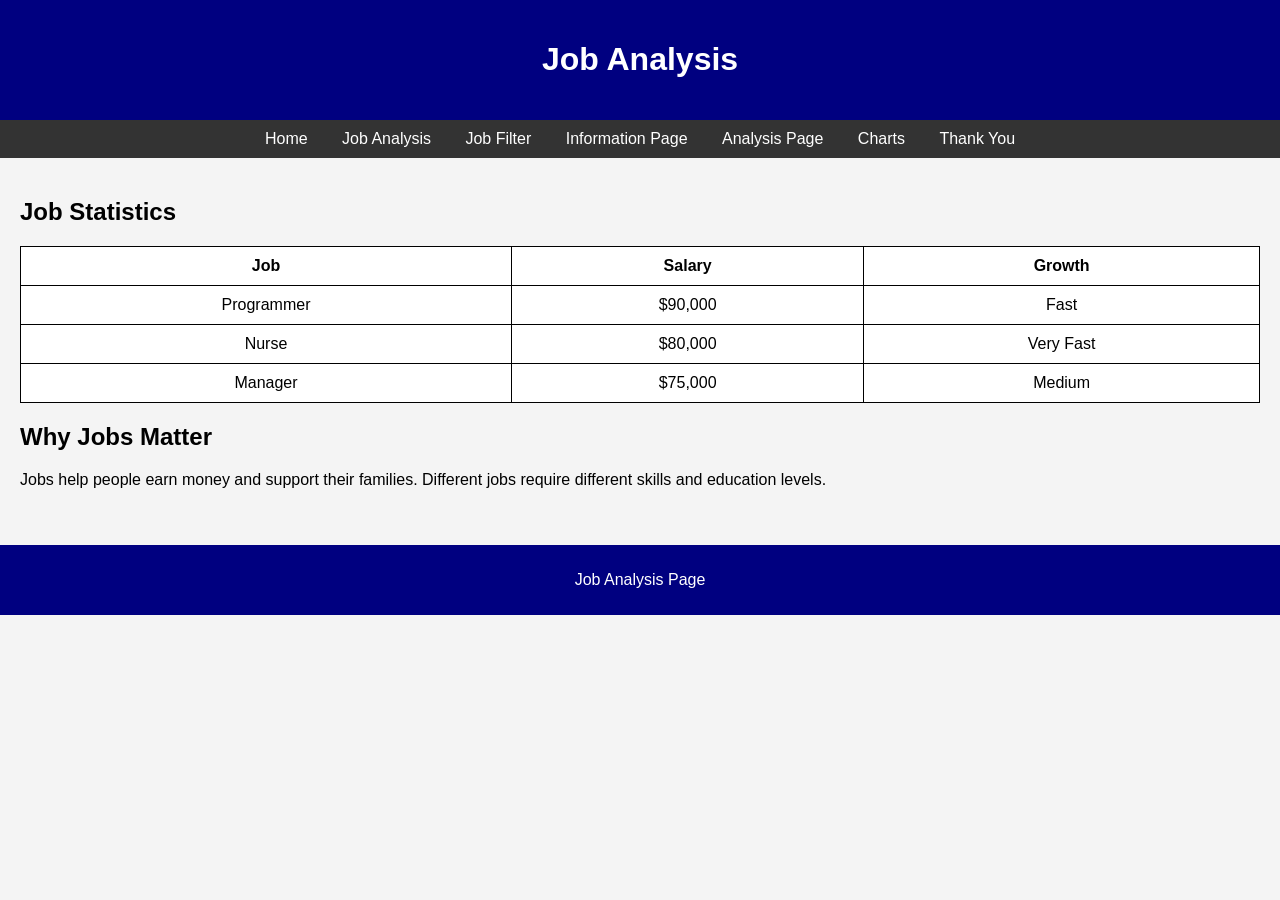
<file: Project/analysis.html>
<!DOCTYPE html>
<html>
<head>
    <title>Job Analysis</title>
    <link rel="stylesheet" href="style.css">
</head>
<body>

<header>
    <h1>Job Analysis</h1>
</header>

<nav>
    <a href="index.html">Home</a>
    <a href="analysis.html">Job Analysis</a>
    <a href="filter.html">Job Filter</a>
    <a href="info.html">Information Page</a>
    <a href="AnalysisPage.html">Analysis Page</a>
    <a href="chart.html">Charts</a>
    <a href="ThankYou.html">Thank You</a>
</nav>

<section>
    <h2>Job Statistics</h2>

    <table>
        <tr>
            <th>Job</th>
            <th>Salary</th>
            <th>Growth</th>
        </tr>

        <tr>
            <td>Programmer</td>
            <td>$90,000</td>
            <td>Fast</td>
        </tr>

        <tr>
            <td>Nurse</td>
            <td>$80,000</td>
            <td>Very Fast</td>
        </tr>

        <tr>
            <td>Manager</td>
            <td>$75,000</td>
            <td>Medium</td>
        </tr>
    </table>

    <h2>Why Jobs Matter</h2>

    <p>
        Jobs help people earn money and support their families.
        Different jobs require different skills and education levels.
    </p>
</section>

<footer>
    <p>Job Analysis Page</p>
</footer>

</body>
</html>
</file>
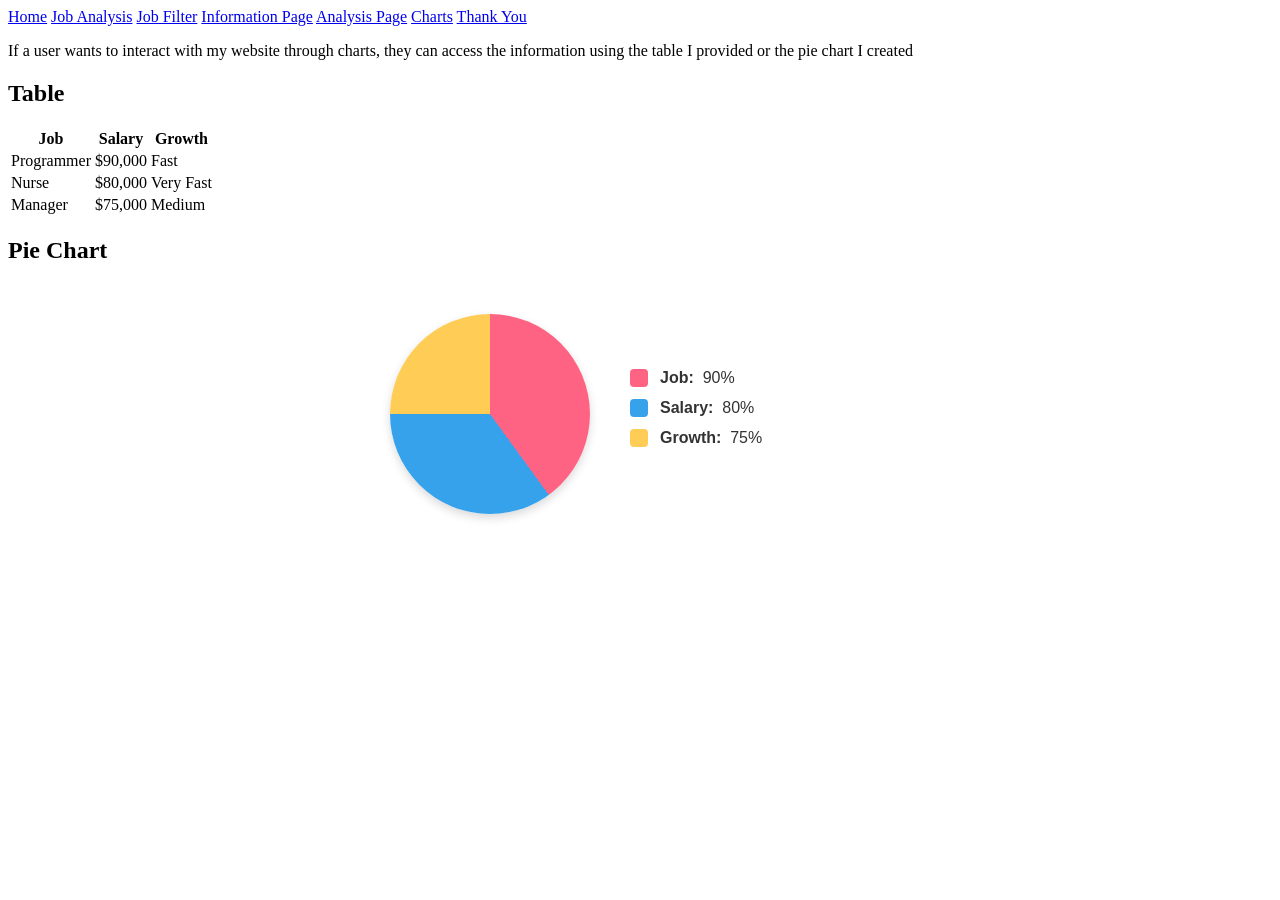
<file: Project/chart.html>
<!DOCTYPE html>
<nav>
    <a href="index.html">Home</a>
    <a href="analysis.html">Job Analysis</a>
    <a href="filter.html">Job Filter</a>
    <a href="info.html">Information Page</a>
    <a href="AnalysisPage.html">Analysis Page</a>
    <a href="chart.html">Charts</a>
    <a href="ThankYou.html">Thank You</a>
</nav>
<p>If a user wants to interact with my website through charts, they can access the information using the table I provided or the pie chart I created</p>

<h2>Table</h2>
<table>
        <tr>
            <th>Job</th>
            <th>Salary</th>
            <th>Growth</th>
        </tr>

        <tr>
            <td>Programmer</td>
            <td>$90,000</td>
            <td>Fast</td>
        </tr>

        <tr>
            <td>Nurse</td>
            <td>$80,000</td>
            <td>Very Fast</td>
        </tr>

        <tr>
            <td>Manager</td>
            <td>$75,000</td>
            <td>Medium</td>
        </tr>
    </table>

<h2>Pie Chart</h2>
<html lang="en">
<head>
    <meta charset="UTF-8">
    <title>CSS-Only Pie Chart</title>
    <style>
        /* Container to center and align everything cleanly */
        .chart-wrapper {
            display: flex;
            align-items: center;
            gap: 40px;
            font-family: sans-serif;
            margin: 50px auto;
            max-width: 500px;
        }

        /* The Pie Chart Base */
        .pie-chart {
            width: 200px;
            height: 200px;
            border-radius: 50%; /* Trims into a flawless circle shape */
            
            /* Conic gradient maps colors to distinct percentage stops */
            background: conic-gradient(
                #ff6384 0% 40%,    /* Slice 1: Job (40%) */
                #36a2eb 40% 75%,   /* Slice 2: Salary (35% -> 40 to 75) */
                #ffcc56 75% 100%   /* Slice 3: Growth (25% -> 75 to 100) */
            );
            box-shadow: 0 4px 10px rgba(0, 0, 0, 0.15);
        }

        /* Side Chart Legend Styling */
        .chart-legend {
            list-style: none;
            padding: 0;
            margin: 0;
        }

        .legend-item {
            display: flex;
            align-items: center;
            margin-bottom: 12px;
            font-size: 16px;
            color: #333;
        }

        /* Colored blocks next to the label descriptive text */
        .color-box {
            width: 18px;
            height: 18px;
            border-radius: 4px;
            margin-right: 12px;
        }

        .color-chrome { background-color: #ff6384; }
        .color-safari { background-color: #36a2eb; }
        .color-firefox { background-color: #ffcc56; }
    </style>
</head>
<body>

    <div class="chart-wrapper">
        <!-- The pure CSS pie chart element -->
        <div class="pie-chart"></div>

        <!-- Accompanying description labels -->
        <ul class="chart-legend">
            <li class="legend-item">
                <span class="color-box color-chrome"></span>
                <strong>Job:</strong> &nbsp; 90%
            </li>
            <li class="legend-item">
                <span class="color-box color-safari"></span>
                <strong>Salary:</strong> &nbsp; 80%
            </li>
            <li class="legend-item">
                <span class="color-box color-firefox"></span>
                <strong>Growth:</strong> &nbsp; 75%
            </li>
        </ul>
    </div>

</body>
</html>
</file>
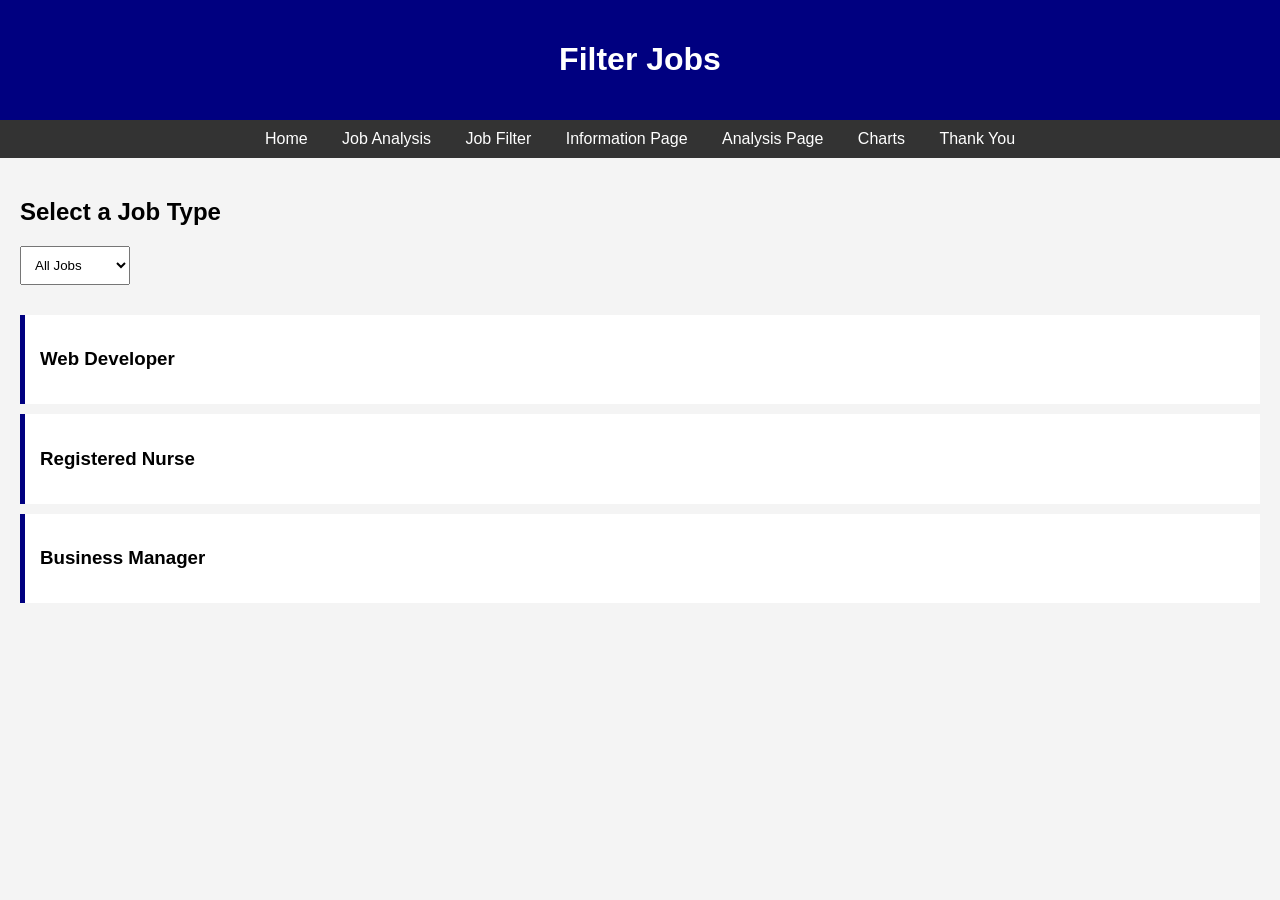
<file: Project/filter.html>
<!DOCTYPE html>
<html>
<head>
    <title>Job Filter</title>
    <link rel="stylesheet" href="style.css">
</head>
<body>

<header>
    <h1>Filter Jobs</h1>
</header>

<nav>
    <a href="index.html">Home</a>
    <a href="analysis.html">Job Analysis</a>
    <a href="filter.html">Job Filter</a>
    <a href="info.html">Information Page</a>
    <a href="AnalysisPage.html">Analysis Page</a>
    <a href="chart.html">Charts</a>
    <a href="ThankYou.html">Thank You</a>
</nav>

<section>

    <h2>Select a Job Type</h2>

    <select id="jobFilter">
        <option value="all">All Jobs</option>
        <option value="tech">Technology</option>
        <option value="health">Healthcare</option>
        <option value="business">Business</option>
    </select>

    <div id="jobs">

        <div class="job tech">
            <h3>Web Developer</h3>
        </div>

        <div class="job health">
            <h3>Registered Nurse</h3>
        </div>

        <div class="job business">
            <h3>Business Manager</h3>
        </div>

    </div>

</section>

<script src="script.js"></script>

</body>
</html>
</file>
<file: Project/style.css>
body {
    font-family: Arial, sans-serif;
    margin: 0;
    background-color: #f4f4f4;
}

header {
    background-color: navy;
    color: white;
    text-align: center;
    padding: 20px;
}

nav {
    background-color: #333;
    padding: 10px;
    text-align: center;
}

nav a {
    color: white;
    text-decoration: none;
    margin: 15px;
}

.hero img {
    width: 100%;
    max-height: 400px;
    object-fit: cover;
}

section {
    padding: 20px;
}

.card {
    background-color: white;
    width: 300px;
    padding: 15px;
    margin: 15px;
    display: inline-block;
    border-radius: 10px;
    box-shadow: 2px 2px 5px gray;
}

.card img {
    width: 100%;
    border-radius: 5px;
}

table {
    width: 100%;
    border-collapse: collapse;
    background-color: white;
}

table,
th,
td {
    border: 1px solid black;
}

th,
td {
    padding: 10px;
    text-align: center;
}

.job {
    background-color: white;
    padding: 15px;
    margin: 10px 0;
    border-left: 5px solid navy;
}

footer {
    background-color: navy;
    color: white;
    text-align: center;
    padding: 10px;
    margin-top: 20px;
}

select {
    padding: 10px;
    margin-bottom: 20px;
}

.pie-chart {
    position: relative;
}

.pie-chart::after {
    content: "";
    position: absolute;
    width: 60%;          /* Controls the thickness of the chart ring */
    height: 60%;
    background: #fff;    /* Matches your page's exact background color */
    border-radius: 50%;
    top: 50%;
    left: 50%;
    transform: translate(-50%, -50%); /* Centers the mask perfectly */
}
</file>
